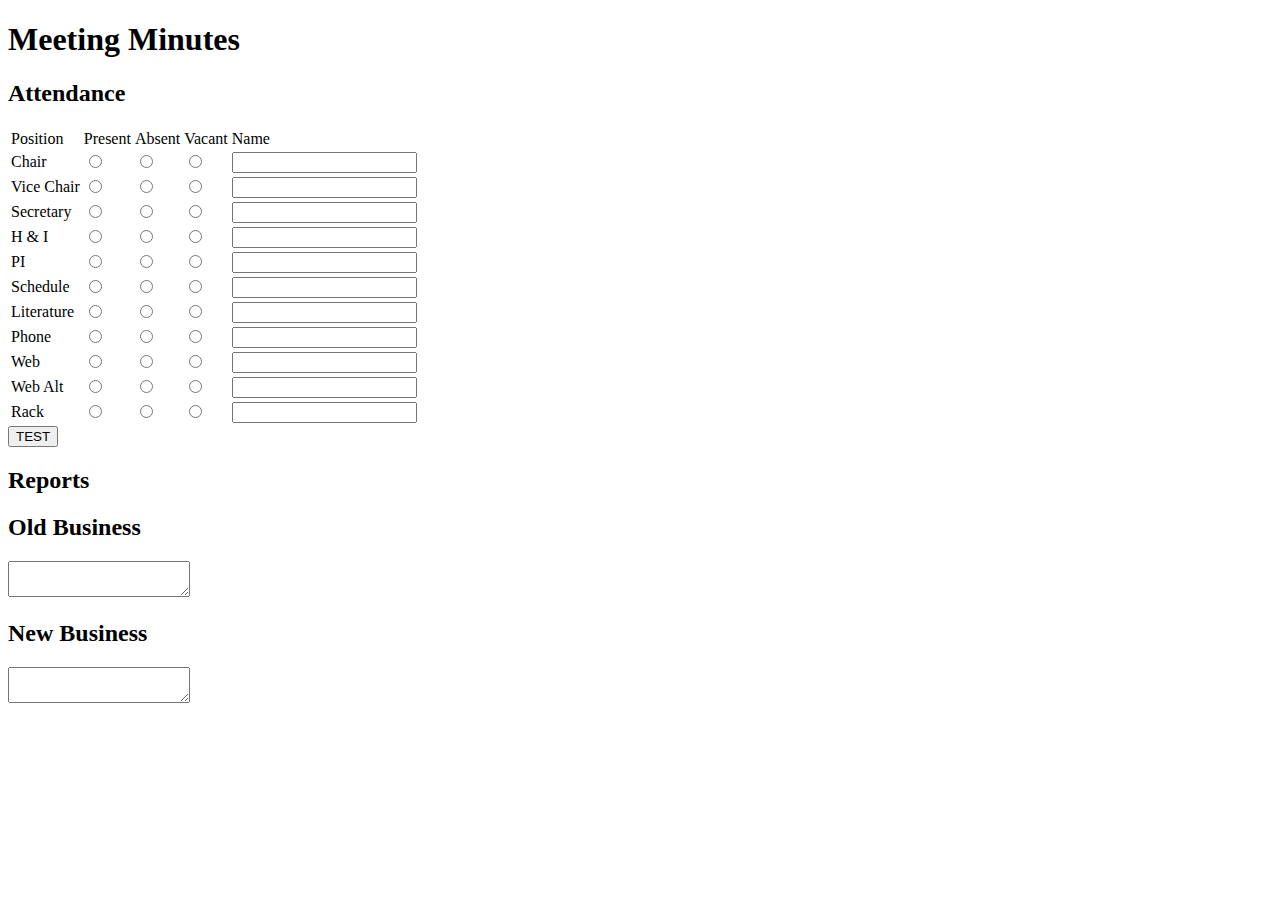
<file: index.html>
<!DOCTYPE html>

<html>
<head>
	<meta charset="utf-8" />
</head>

<body>

<h1>Meeting Minutes</h1>
<form id="mainForm" name="mainForm">
	<h2>Attendance</h2>
	
	<table id="attenTable" name="attenTable">
		<tr>
			<td>Position</td>
			<td>Present</td>
			<td>Absent</td>
			<td>Vacant</td>
			<td>Name</td>	
		</tr>
		<tr>
			<td>Chair</td>
			<td><input type="radio" value="present" name="atten_chair_rbtn" /></td>
			<td><input type="radio" value="absent" name="atten_chair_rbtn" /></td>
			<td><input type="radio" value="vacant" name="atten_chair_rbtn" /></td>
			<td><input type="text" name="chairName" /></td>	
		</tr>
		<tr>
			<td>Vice Chair</td>
			<td><input type="radio" value="present" name="atten_vicechair_rbtn" /> </td>
			<td><input type="radio" value="absent" name="atten_vicechair_rbtn" /></td>
			<td><input type="radio" value="vacant" name="atten_vicechair_rbtn" /></td>	
			<td><input type="text" name="vicechairName" /></td>
		</tr>
		<tr>
			<td>Secretary</td>
			<td><input type="radio" value="present" name="atten_secretary_rbtn" /></td>
			<td><input type="radio" value="absent" name="atten_secretary_rbtn"/></td>
			<td><input type="radio" value="vacant" name="atten_secretary_rbtn"/></td>
			<td><input type="text" name="secretaryName" /></td>	
		</tr>
		<tr>
			<td>H &amp; I</td>
			<td><input type="radio" value="present" name="atten_hi_rbtn" /></td>
			<td><input type="radio" value="absent" name="atten_hi_rbtn" /></td>
			<td><input type="radio" value="vacant" name="atten_hi_rbtn" /></td>
			<td><input type="text" name="hiName" /></td>
		</tr>
		<tr>
			<td>PI</td>
			<td><input type="radio" value="present" name="atten_pi_rbtn" /></td>
			<td><input type="radio" value="absent" name="atten_pi_rbtn" /></td>
			<td><input type="radio" value="vacant" name="atten_pi_rbtn" /></td>	
			<td><input type="text" name="piName" /></td>
		</tr>
		<tr>
			<td>Schedule</td>
			<td><input type="radio" value="present" name="atten_schedule_rbtn" /></td>
			<td><input type="radio" value="absent" name="atten_schedule_rbtn" /></td>
			<td><input type="radio" value="vacant" name="atten_schedule_rbtn" /></td>	
			<td><input type="text" name="scheduleName" /></td>
		</tr>
		<tr>
			<td>Literature</td>
			<td><input type="radio" value="present" name="atten_literature_rbtn" /></td>
			<td><input type="radio" value="absent" name="atten_literature_rbtn" /></td>
			<td><input type="radio" value="vacant" name="atten_literature_rbtn" /></td>	
			<td><input type="text" name="literatureName" /></td>
		</tr>
		<tr>
			<td>Phone</td>
			<td><input type="radio" value="present" name="atten_phone_rbtn" /></td>
			<td><input type="radio" value="absent" name="atten_phone_rbtn" /></td>
			<td><input type="radio" value="vacant" name="atten_phone_rbtn" /></td>		
			<td><input type="text" name="phoneName" /></td>
		</tr>
		<tr>
			<td>Web</td>
			<td><input type="radio" value="present" name="atten_web_rbtn" /></td>
			<td><input type="radio" value="absent" name="atten_web_rbtn" /></td>
			<td><input type="radio" value="vacant" name="atten_web_rbtn" /></td>		
			<td><input type="text" name="webName" /></td>
		</tr>
		<tr>
			<td>Web Alt</td>
			<td><input type="radio" value="present" name="atten_webalt_rbtn" /></td>
			<td><input type="radio" value="absent" name="atten_webalt_rbtn" /></td>
			<td><input type="radio" value="vacant" name="atten_webalt_rbtn" /></td>		
			<td><input type="text" name="webaltName" /></td>
		</tr>
		<tr>
			<td>Rack</td>
			<td><input type="radio" value="present" name="atten_rack_rbtn" /></td>
			<td><input type="radio" value="absent" name="atten_rack_rbtn" /></td>
			<td><input type="radio" value="vacant" name="atten_rack_rbtn" /></td>	
			<td><input type="text" name="rackName" id="rackName" /></td>	
		</tr>
		<!-- all positions
				chair, vicechair, secretary, h&i, PI, 
				schedule, literature, phone, web, altweb, rack -->
	</table>
</form>

<div>
	<input type="button" value="TEST" 
		onclick="testExisting()" />
</div>

<script type="text/javascript">
	function testExisting() {
		var result = reportAreaExists("rack");
		alert(result);
	}	
</script>

<div id="reportsDiv">
	<!-- Dynamic report elements are created in here -->
	<h2>Reports</h2>
</div>

<div>
	<h2>Old Business</h2>
	<textarea id="oldBusiness" name="oldBusiness"></textarea>
</div>

<div>
	<h2>New Business</h2>
	<textarea id="newBusiness" name="newBusiness"></textarea>
</div>

<script type="text/javascript">
	window.onload = function() {
		/* Runs when page loads. */
		
		prepareDocument();
	}
	
	function prepareDocument() {
		/* Performs any document preparation tasks */
		setupRadioButtons();
	}
	
	function setupRadioButtons(){
		/* Finds all radio buttons on the page and attaches
		   an event handler to the onclick event of each. This
		   would need to change if any non-attendance radio 
		   buttons are added to the document. */
		allRbtns = document.querySelectorAll("input[type=radio]");
		
		for (var i = 0; i < allRbtns.length; i++) {
			allRbtns[i].onclick = function() { 
				attendanceRadioHandler(this); 
			};
		}
	}

	function attendanceRadioHandler (radio) {
		/* Attendance radio button handler. Performs
		   specific actions based on the value selected
		   in a radio button group. */
		
		// Parent element of the radio button
		var currEl = radio.parentElement;
		
		// Navigate up the until we reach a <tr> element
		// Replace the current element with the new parent 
		// at each iteration
		// This would need to change if page design changes
		// The radio buttons are currently in a table
		while (currEl.tagName != "TR") {
			currEl = currEl.parentElement;		
		}
		
		// From the current parent element, find the textbox
		// Finds the textbox in the same row as the radio button
		var tBox = currEl.querySelector("input[type=text]");
		// Get the position name from the radio button group name
		var positionName = extractPositionName(radio.name);
		
		if (radio.value == "vacant") {
			// If vacant, disable & empty name textbox
			tBox.value = "";
			tBox.disabled = true;
			// Remove any report areas previously generated
			destroyReportArea(positionName);
		} else {
			// value == present || value == absent
			// Enable textbox
			tBox.disabled = false;
			// Create a report area for this position
			createReportArea(positionName);
		}
	}
	
	function extractPositionName(radioName) {
		/* Extracts the name of the position/servant from
		   the name of the radio button group. This can be 
		   determined as long as radio buttons follow naming 
		   convention "atten_positionName_rbtn" */
		
		// Slice out the string between underscores
		var name = radioName.slice(
			radioName.indexOf("_") + 1, // Don't include underscore
			radioName.lastIndexOf("_")
		);
		
		return name;
	}

	function createReportArea(positionName) {
		/* Creates a new div with a header and a textarea
		   for writing reports. */
		
		// If the report area for the position doesn't already exist
		// Necessary to avoid duplicates if a radio button was
		// seleted 2x or present then absent clicked
		if (!reportAreaExists(positionName)) {
			// Create all new elements
			var newDiv = document.createElement("div");
			var newTextArea = document.createElement("textarea");
			var newH3 = document.createElement("h3");
			var h3TextNode = document.createTextNode(positionName.toUpperCase());
			
			// Give the new div a unique id
			newDiv.id = positionName + "Report";
			
			// Combine/insert the new elements together
			newH3.appendChild(h3TextNode);
			newDiv.appendChild(newH3);
			newDiv.appendChild(newTextArea);
			
			// Insert the new div with children into the document
			document.getElementById("reportsDiv").appendChild(newDiv);
		}	
	}
	
	function destroyReportArea(positionName) {
		/* Removes a report area from the document. Given the 
		   position title the id of the report area can be determined */
		   
		// Attempt to retrieve the element
		var reportEle = document.getElementById(positionName + "Report");
		// If the element is not null (meaning it was found)
		if (reportEle != null) {
			// Navigate to parent element to call removeChild on 
			// the element that needs to be removed.
			reportEle.parentNode.removeChild(reportEle);
		}
	}
	
	function reportAreaExists(positionName) {
		/* True if the report area already exists. The id
		   of the element can be determined by the position 
		   name based on naming convention. */
		var possibleId = positionName + "Report";
		var ele = document.getElementById(possibleId);
		// If element null, item not found so return false, else true
		if (ele == null) { return false; } else { return true; }
	}
	
</script>

</body>
</html>
</file>
